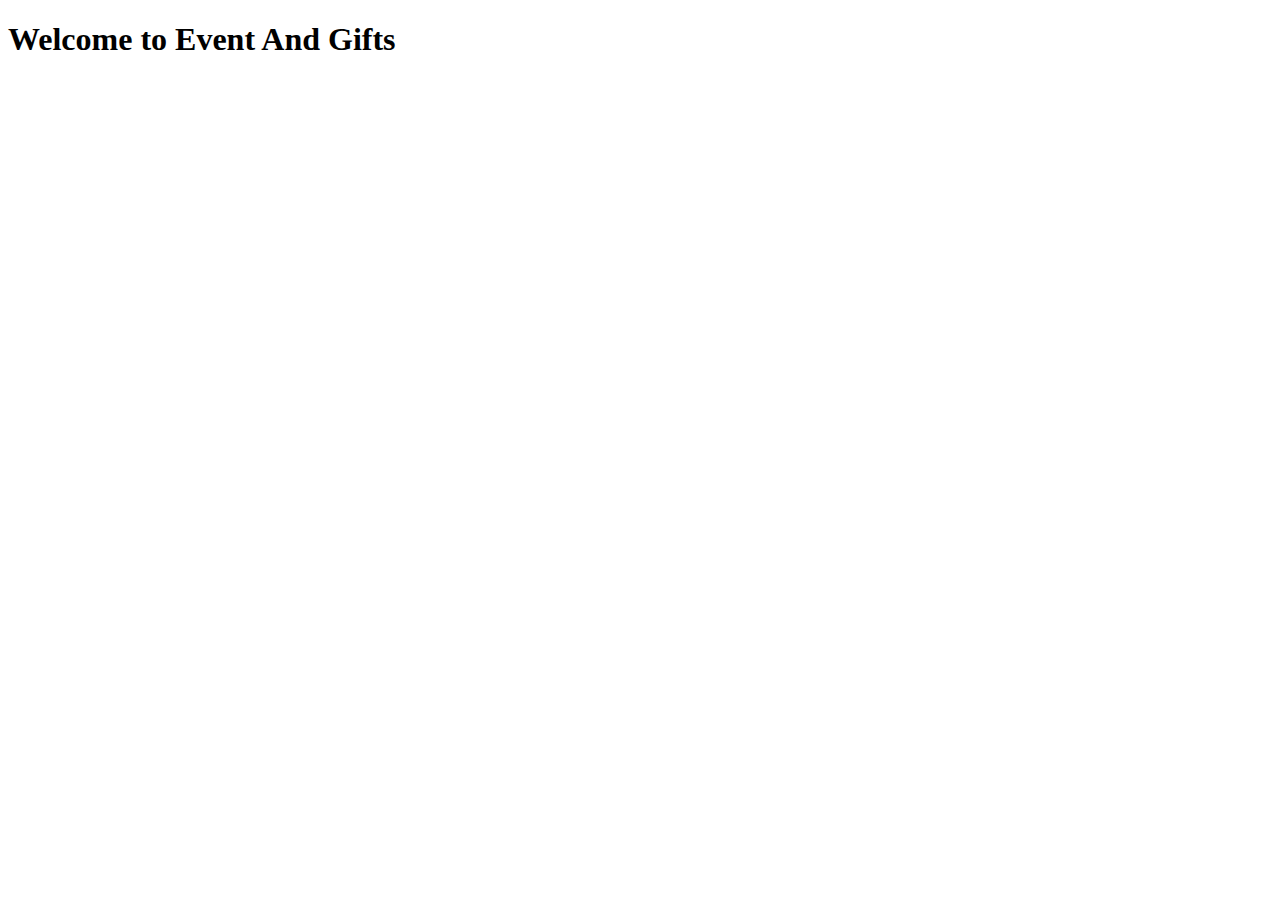
<file: index.html>
<!DOCTYPE html>
<html lang="en">
<head>
    <title>Wybis-EAG-P</title>

    <meta name="viewport" content="width=device-width, initial-scale=1">
    <!--
    <link href="//fonts.googleapis.com/css?family=Raleway:400,300,600" rel="stylesheet" type="text/css">
    <link rel="stylesheet" href="bower_components/skeleton/css/normalize.css">
    <link rel="stylesheet" href="bower_components/skeleton/css/skeleton.css">
    <link rel="stylesheet" href="modules/smartPayment.css">
    -->
</head>

<body>
    <h1>Welcome to Event And Gifts</h1>
</body>
</html>
</file>
<file: bower_components/skeleton/css/skeleton.css>
/*
* Skeleton V2.0.4
* Copyright 2014, Dave Gamache
* www.getskeleton.com
* Free to use under the MIT license.
* http://www.opensource.org/licenses/mit-license.php
* 12/29/2014
*/


/* Table of contents
––––––––––––––––––––––––––––––––––––––––––––––––––
- Grid
- Base Styles
- Typography
- Links
- Buttons
- Forms
- Lists
- Code
- Tables
- Spacing
- Utilities
- Clearing
- Media Queries
*/


/* Grid
–––––––––––––––––––––––––––––––––––––––––––––––––– */
.container {
  position: relative;
  width: 100%;
  max-width: 960px;
  margin: 0 auto;
  padding: 0 20px;
  box-sizing: border-box; }
.column,
.columns {
  width: 100%;
  float: left;
  box-sizing: border-box; }

/* For devices larger than 400px */
@media (min-width: 400px) {
  .container {
    width: 85%;
    padding: 0; }
}

/* For devices larger than 550px */
@media (min-width: 550px) {
  .container {
    width: 80%; }
  .column,
  .columns {
    margin-left: 4%; }
  .column:first-child,
  .columns:first-child {
    margin-left: 0; }

  .one.column,
  .one.columns                    { width: 4.66666666667%; }
  .two.columns                    { width: 13.3333333333%; }
  .three.columns                  { width: 22%;            }
  .four.columns                   { width: 30.6666666667%; }
  .five.columns                   { width: 39.3333333333%; }
  .six.columns                    { width: 48%;            }
  .seven.columns                  { width: 56.6666666667%; }
  .eight.columns                  { width: 65.3333333333%; }
  .nine.columns                   { width: 74.0%;          }
  .ten.columns                    { width: 82.6666666667%; }
  .eleven.columns                 { width: 91.3333333333%; }
  .twelve.columns                 { width: 100%; margin-left: 0; }

  .one-third.column               { width: 30.6666666667%; }
  .two-thirds.column              { width: 65.3333333333%; }

  .one-half.column                { width: 48%; }

  /* Offsets */
  .offset-by-one.column,
  .offset-by-one.columns          { margin-left: 8.66666666667%; }
  .offset-by-two.column,
  .offset-by-two.columns          { margin-left: 17.3333333333%; }
  .offset-by-three.column,
  .offset-by-three.columns        { margin-left: 26%;            }
  .offset-by-four.column,
  .offset-by-four.columns         { margin-left: 34.6666666667%; }
  .offset-by-five.column,
  .offset-by-five.columns         { margin-left: 43.3333333333%; }
  .offset-by-six.column,
  .offset-by-six.columns          { margin-left: 52%;            }
  .offset-by-seven.column,
  .offset-by-seven.columns        { margin-left: 60.6666666667%; }
  .offset-by-eight.column,
  .offset-by-eight.columns        { margin-left: 69.3333333333%; }
  .offset-by-nine.column,
  .offset-by-nine.columns         { margin-left: 78.0%;          }
  .offset-by-ten.column,
  .offset-by-ten.columns          { margin-left: 86.6666666667%; }
  .offset-by-eleven.column,
  .offset-by-eleven.columns       { margin-left: 95.3333333333%; }

  .offset-by-one-third.column,
  .offset-by-one-third.columns    { margin-left: 34.6666666667%; }
  .offset-by-two-thirds.column,
  .offset-by-two-thirds.columns   { margin-left: 69.3333333333%; }

  .offset-by-one-half.column,
  .offset-by-one-half.columns     { margin-left: 52%; }

}


/* Base Styles
–––––––––––––––––––––––––––––––––––––––––––––––––– */
/* NOTE
html is set to 62.5% so that all the REM measurements throughout Skeleton
are based on 10px sizing. So basically 1.5rem = 15px :) */
html {
  font-size: 62.5%; }
body {
  font-size: 1.5em; /* currently ems cause chrome bug misinterpreting rems on body element */
  line-height: 1.6;
  font-weight: 400;
  font-family: "Raleway", "HelveticaNeue", "Helvetica Neue", Helvetica, Arial, sans-serif;
  color: #222; }


/* Typography
–––––––––––––––––––––––––––––––––––––––––––––––––– */
h1, h2, h3, h4, h5, h6 {
  margin-top: 0;
  margin-bottom: 2rem;
  font-weight: 300; }
h1 { font-size: 4.0rem; line-height: 1.2;  letter-spacing: -.1rem;}
h2 { font-size: 3.6rem; line-height: 1.25; letter-spacing: -.1rem; }
h3 { font-size: 3.0rem; line-height: 1.3;  letter-spacing: -.1rem; }
h4 { font-size: 2.4rem; line-height: 1.35; letter-spacing: -.08rem; }
h5 { font-size: 1.8rem; line-height: 1.5;  letter-spacing: -.05rem; }
h6 { font-size: 1.5rem; line-height: 1.6;  letter-spacing: 0; }

/* Larger than phablet */
@media (min-width: 550px) {
  h1 { font-size: 5.0rem; }
  h2 { font-size: 4.2rem; }
  h3 { font-size: 3.6rem; }
  h4 { font-size: 3.0rem; }
  h5 { font-size: 2.4rem; }
  h6 { font-size: 1.5rem; }
}

p {
  margin-top: 0; }


/* Links
–––––––––––––––––––––––––––––––––––––––––––––––––– */
a {
  color: #1EAEDB; }
a:hover {
  color: #0FA0CE; }


/* Buttons
–––––––––––––––––––––––––––––––––––––––––––––––––– */
.button,
button,
input[type="submit"],
input[type="reset"],
input[type="button"] {
  display: inline-block;
  height: 38px;
  padding: 0 30px;
  color: #555;
  text-align: center;
  font-size: 11px;
  font-weight: 600;
  line-height: 38px;
  letter-spacing: .1rem;
  text-transform: uppercase;
  text-decoration: none;
  white-space: nowrap;
  background-color: transparent;
  border-radius: 4px;
  border: 1px solid #bbb;
  cursor: pointer;
  box-sizing: border-box; }
.button:hover,
button:hover,
input[type="submit"]:hover,
input[type="reset"]:hover,
input[type="button"]:hover,
.button:focus,
button:focus,
input[type="submit"]:focus,
input[type="reset"]:focus,
input[type="button"]:focus {
  color: #333;
  border-color: #888;
  outline: 0; }
.button.button-primary,
button.button-primary,
input[type="submit"].button-primary,
input[type="reset"].button-primary,
input[type="button"].button-primary {
  color: #FFF;
  background-color: #33C3F0;
  border-color: #33C3F0; }
.button.button-primary:hover,
button.button-primary:hover,
input[type="submit"].button-primary:hover,
input[type="reset"].button-primary:hover,
input[type="button"].button-primary:hover,
.button.button-primary:focus,
button.button-primary:focus,
input[type="submit"].button-primary:focus,
input[type="reset"].button-primary:focus,
input[type="button"].button-primary:focus {
  color: #FFF;
  background-color: #1EAEDB;
  border-color: #1EAEDB; }


/* Forms
–––––––––––––––––––––––––––––––––––––––––––––––––– */
input[type="email"],
input[type="number"],
input[type="search"],
input[type="text"],
input[type="tel"],
input[type="url"],
input[type="password"],
textarea,
select {
  height: 38px;
  padding: 6px 10px; /* The 6px vertically centers text on FF, ignored by Webkit */
  background-color: #fff;
  border: 1px solid #D1D1D1;
  border-radius: 4px;
  box-shadow: none;
  box-sizing: border-box; }
/* Removes awkward default styles on some inputs for iOS */
input[type="email"],
input[type="number"],
input[type="search"],
input[type="text"],
input[type="tel"],
input[type="url"],
input[type="password"],
textarea {
  -webkit-appearance: none;
     -moz-appearance: none;
          appearance: none; }
textarea {
  min-height: 65px;
  padding-top: 6px;
  padding-bottom: 6px; }
input[type="email"]:focus,
input[type="number"]:focus,
input[type="search"]:focus,
input[type="text"]:focus,
input[type="tel"]:focus,
input[type="url"]:focus,
input[type="password"]:focus,
textarea:focus,
select:focus {
  border: 1px solid #33C3F0;
  outline: 0; }
label,
legend {
  display: block;
  margin-bottom: .5rem;
  font-weight: 600; }
fieldset {
  padding: 0;
  border-width: 0; }
input[type="checkbox"],
input[type="radio"] {
  display: inline; }
label > .label-body {
  display: inline-block;
  margin-left: .5rem;
  font-weight: normal; }


/* Lists
–––––––––––––––––––––––––––––––––––––––––––––––––– */
ul {
  list-style: circle inside; }
ol {
  list-style: decimal inside; }
ol, ul {
  padding-left: 0;
  margin-top: 0; }
ul ul,
ul ol,
ol ol,
ol ul {
  margin: 1.5rem 0 1.5rem 3rem;
  font-size: 90%; }
li {
  margin-bottom: 1rem; }


/* Code
–––––––––––––––––––––––––––––––––––––––––––––––––– */
code {
  padding: .2rem .5rem;
  margin: 0 .2rem;
  font-size: 90%;
  white-space: nowrap;
  background: #F1F1F1;
  border: 1px solid #E1E1E1;
  border-radius: 4px; }
pre > code {
  display: block;
  padding: 1rem 1.5rem;
  white-space: pre; }


/* Tables
–––––––––––––––––––––––––––––––––––––––––––––––––– */
th,
td {
  padding: 12px 15px;
  text-align: left;
  border-bottom: 1px solid #E1E1E1; }
th:first-child,
td:first-child {
  padding-left: 0; }
th:last-child,
td:last-child {
  padding-right: 0; }


/* Spacing
–––––––––––––––––––––––––––––––––––––––––––––––––– */
button,
.button {
  margin-bottom: 1rem; }
input,
textarea,
select,
fieldset {
  margin-bottom: 1.5rem; }
pre,
blockquote,
dl,
figure,
table,
p,
ul,
ol,
form {
  margin-bottom: 2.5rem; }


/* Utilities
–––––––––––––––––––––––––––––––––––––––––––––––––– */
.u-full-width {
  width: 100%;
  box-sizing: border-box; }
.u-max-full-width {
  max-width: 100%;
  box-sizing: border-box; }
.u-pull-right {
  float: right; }
.u-pull-left {
  float: left; }


/* Misc
–––––––––––––––––––––––––––––––––––––––––––––––––– */
hr {
  margin-top: 3rem;
  margin-bottom: 3.5rem;
  border-width: 0;
  border-top: 1px solid #E1E1E1; }


/* Clearing
–––––––––––––––––––––––––––––––––––––––––––––––––– */

/* Self Clearing Goodness */
.container:after,
.row:after,
.u-cf {
  content: "";
  display: table;
  clear: both; }


/* Media Queries
–––––––––––––––––––––––––––––––––––––––––––––––––– */
/*
Note: The best way to structure the use of media queries is to create the queries
near the relevant code. For example, if you wanted to change the styles for buttons
on small devices, paste the mobile query code up in the buttons section and style it
there.
*/


/* Larger than mobile */
@media (min-width: 400px) {}

/* Larger than phablet (also point when grid becomes active) */
@media (min-width: 550px) {}

/* Larger than tablet */
@media (min-width: 750px) {}

/* Larger than desktop */
@media (min-width: 1000px) {}

/* Larger than Desktop HD */
@media (min-width: 1200px) {}
</file>
